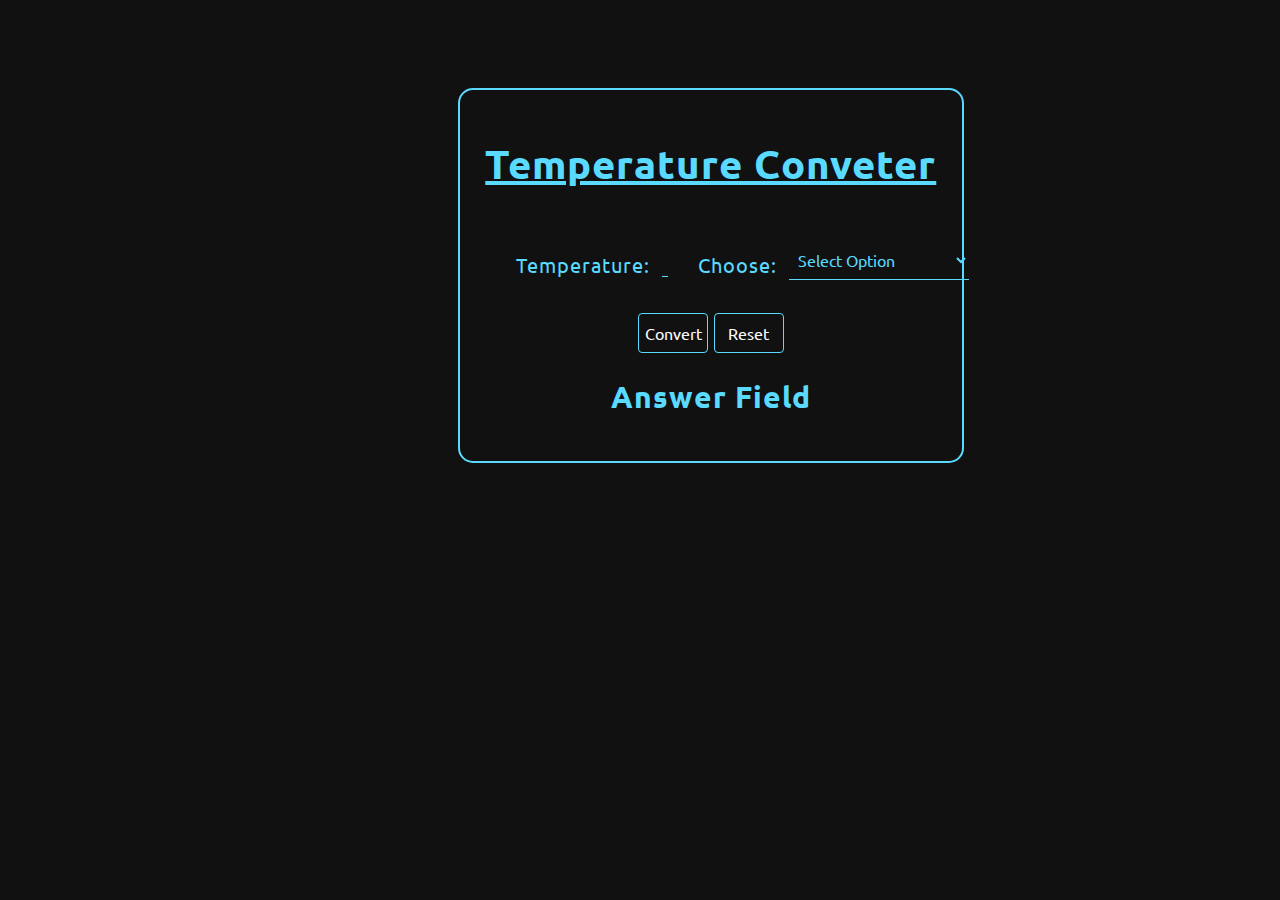
<file: temperature/index.html>
<!DOCTYPE html>
<html lang="en">

<head>
    <meta charset="UTF-8">
    <meta name="viewport" content="width=device-width, initial-scale=1.0">
    <title>Document</title>
    <script src="https://cdn.tiny.cloud/1/no-api-key/tinymce/6/tinymce.min.js" referrerpolicy="origin"></script>
    <link rel="stylesheet" href="style.css">
</head>

<body>
    <div class="full">
    <!-- <img src="thermometer.webp"> -->
    <div class="container">
    <h1>Temperature Conveter</h1><br>
    <div class="text-boxes">
    <span>Temperature:</span> <input type="text" id="temp" placeholder="Temp" required>
    <span>Choose:</span> <select id="mySelect" required>
        <option value="null">Select Option</option>
        <option value="fToc">Fahrenheit to Celsius</option>
        <option value="cTof">Celsius to Fahrenheit</option>
        <option value="cTok">Celsius to kelvin</option>
    </select>
    </div>
    <i class="fas fa-caret-left"></i>
    <br><button onclick="pressed()">Convert</button>
    <button onclick="refresh()">Reset</button>
    <br>
    <h2>Answer Field</h2>
    <div id="answer" class="answer"></div>
 
</div>


 

</div>

    <script src="script.js"></script>
   

</body>

</html>
</file>
<file: temperature/style.css>
@import url('https://fonts.googleapis.com/css2?family=Poppins:wght@400;500;600;700&family=Ubuntu:wght@400;500;700&display=swap');
*{
    background: #111;
}

img {
    float: left;
    height: 400px;
    margin-left: 20%;
    transform: rotate(13.5deg);
}

h1 {
    text-align: center;
    text-decoration: underline;
    font-family: 'Ubuntu', sans-serif;
    background: transparent;
    color: #5ADAFF;
    place-content: "Enter text";
}

h2 {
    font-family: 'Ubuntu', sans-serif;
    background: transparent;
    color: #5ADAFF;
}

.text-boxes {
    background: transparent;
    display: flex;
    margin-left: 1px;
}

input {
    font-family: 'Ubuntu', sans-serif;
    height: 30px;
    width: 35%;
    font-size: 16px;
    margin-bottom: 10px;
    background: transparent;
    border: none;
    border-bottom: 1px solid #5ADAFF;
    color: #5ADAFF;
    /*border-radius: 6px;*/
    padding: 3px;
    content: "Hello";
}

select {
    font-family: 'Ubuntu', sans-serif;
    height: 40px;
    width: 200px;
    font-size: 16px;
    margin-bottom: 10px;
    background: transparent;
    border: none;
    border-bottom: 1px solid #5ADAFF;
    color: #5ADAFF;
    /*border-radius: 6px;*/
    padding: 5px;
}

select option {
    background: #111;
    color: #5ADAFF;

}

.container {
    display: absolute;
    box-sizing: border-box;
    margin-top: 7%;
    margin-left: 450px;
    margin-bottom: 10%;
    width: 40%;
    border: 2px solid #5ADAFF;
    text-align: center;
    border-radius: 15px;
    padding: 20px 25px;
    cursor: pointer;
    letter-spacing: 1px;
    font-size: 20px;
    text-align: center;
    transition: 0.3s all ease;
    color: #5ADAFF;
    cursor: default;
    background: transparent;
    animation-name: example;
    animation-duration: 1s;
}

.container:hover {
    transform: scale(1.03);
    box-shadow: 5px 5px 13px 13px #999;
}

.container .content {
    animation-name: fade;
    animation-duration: 2s;
    animation-delay: 0.1s;
}

button {
    font-family: 'Ubuntu', sans-serif;
    border-radius: 4px;
    background: transparent;
    color: #fff;
    height: 40px;
    width: 70px;
    font-size: 16px;
    border: 1px solid #5ADAFF;
}

button:hover {
    background: #05386B;
    border: none;
    transition: 0.3s all ease;
    color: #5ADAFF;
    cursor: pointer;
}

.answer,
.answer b {
    font-family: 'Ubuntu', sans-serif;
    background: transparent;
}

span {
    font-family: 'Ubuntu', sans-serif;
    color: #5ADAFF;
    background: transparent;
    margin: 12px;
    margin-left: 30px;
}

/* FOOTER  */

footer {
    background: #5ADAFF;
    padding: 20px;
    margin-top: 290px;
}

footer span {
    background: #5ADAFF;
    color: #5ADAFF;
}

footer span a {
    color: #9575cd;
    text-decoration: none;
    background: #5ADAFF;
}

footer span a:hover {
    text-decoration: underline;
}


@media (max-width: 987px) {
    img {
        float: left;
        height: 400px;
        margin-left: 14%;
    }
}


@media (max-width: 755px) {
    img {
        float: left;
        height: 300px;
        margin-left: 14%;
        transform: rotate(0deg);
    }
}

@keyframes example {
    0% {
        margin-left: -900px;
    }

    100% {
        margin-left: 450px;
    }
}

@keyframes fade {
    0% {
        opacity: 0
    }

    100% {
        opacity: 1;
    }
}
</file>
